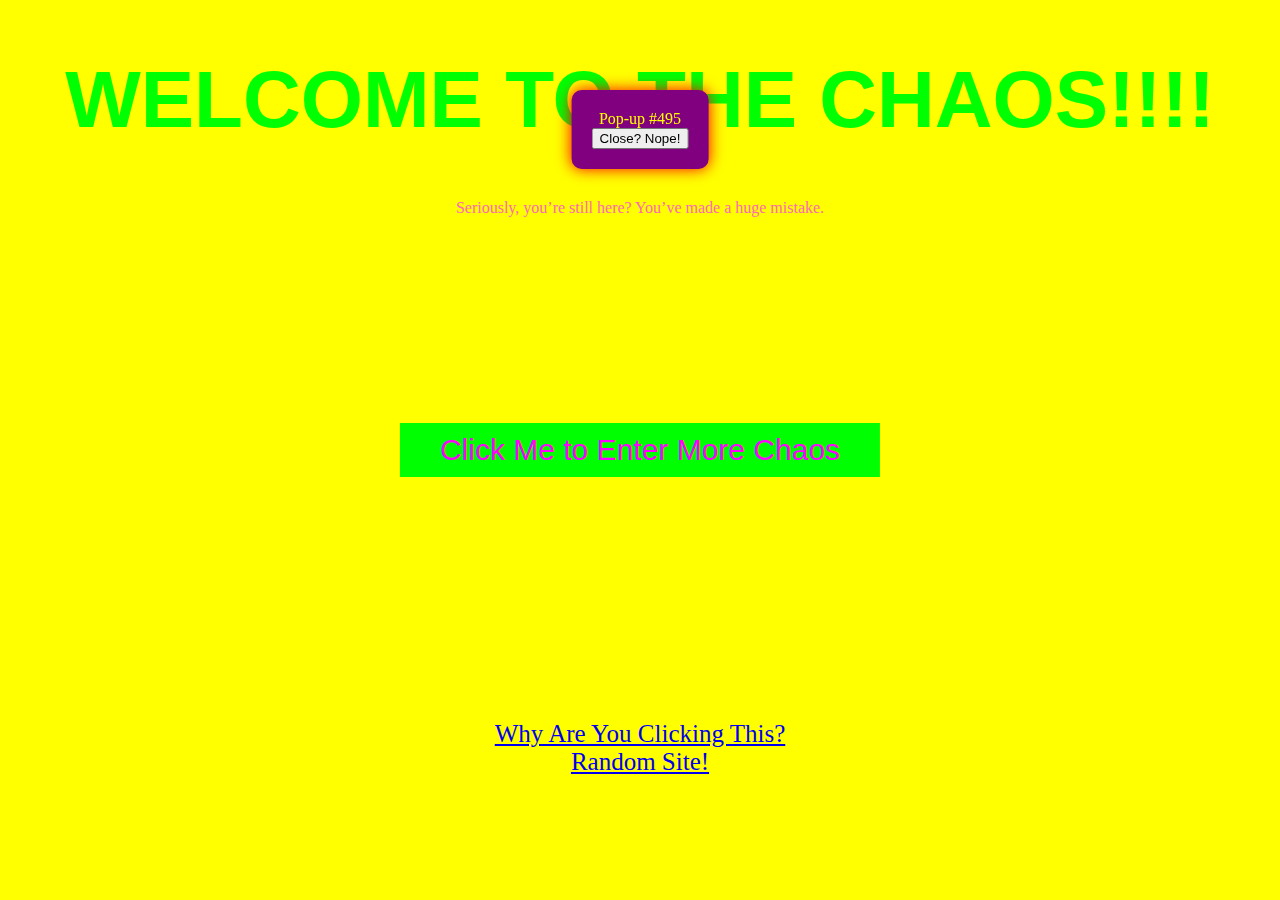
<file: index.html>
<!DOCTYPE html>
<html lang="en">
<head>
    <meta charset="UTF-8">
    <meta name="viewport" content="width=device-width, initial-scale=1.0">
    <link rel="stylesheet" href="css/styling.css">
    <title>WELCOME TO THE CHAOS!!!!</title>    
</head>
<body>
    <h1>WELCOME TO THE CHAOS!!!!</h1>
    <button class="btn" onclick="randomPopup()">Click Me to Enter More Chaos</button>
    <div class="random-links">
        <a href="javascript:void(0)" onclick="alert('Why are you clicking here?');">Why Are You Clicking This?</a>
        <br>
        <a href="https://www.randomsite.com">Random Site!</a>
    </div>

    <footer>
        <p>Seriously, you’re still here? You’ve made a huge mistake.</p>
    </footer>
    <script src="js/script.js"></script>
</body>
</html>
</file>
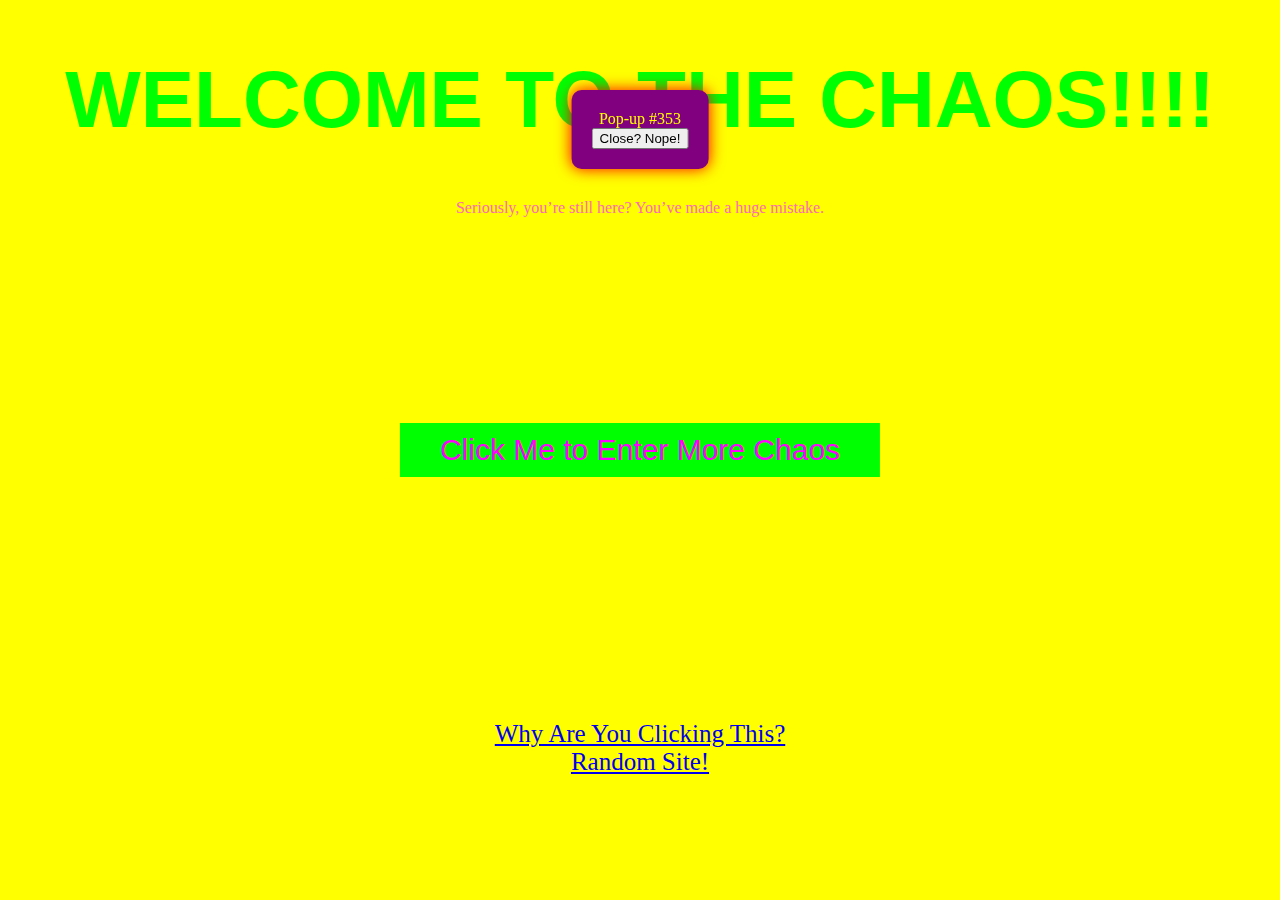
<file: index2.html>
<!DOCTYPE html>
<html lang="en">
<head>
    <meta charset="UTF-8">
    <meta name="viewport" content="width=device-width, initial-scale=1.0">
    <link rel="stylesheet" href="css/styling.css">
    <title>WELCOME TO THE CHAOS!!!!</title>    
</head>
<body>
    <h1>WELCOME TO THE CHAOS!!!!</h1>
    <button class="btn" onclick="randomPopup()">Click Me to Enter More Chaos</button>
    <div class="random-links">
        <a href="javascript:void(0)" onclick="alert('Why are you clicking here?');">Why Are You Clicking This?</a>
        <br>
        <a href="https://www.randomsite.com">Random Site!</a>
    </div>

    <footer>
        <p>Seriously, you’re still here? You’ve made a huge mistake.</p>
    </footer>
    <script src="js/javascript.js"></script>
</body>
</html>
</file>
<file: css/styling.css>
body {
    background-color: yellow;
    color: hotpink;
    font-family: 'Comic Sans MS', cursive;
    overflow: hidden;
    text-align: center;
}

/* Random crazy fonts and sizes */
h1 {
    font-family: 'Papyrus', sans-serif;
    font-size: 5em;
    color: lime;
    animation: bounce 1s infinite alternate;
}

/* The navigation is nowhere */
nav {
    display: none;
}

/* Pop-ups everywhere! */
.popup {
    display: none;
    position: fixed;
    top: 10%;
    left: 50%;
    transform: translateX(-50%);
    background-color: purple;
    color: yellow;
    padding: 20px;
    border-radius: 10px;
    box-shadow: 0 0 15px red;
    animation: popupMove 3s infinite alternate;
}

.btn {
    background-color: #00FF00;
    color: #FF00FF;
    font-size: 30px;
    padding: 10px 40px;
    border: none;
    cursor: pointer;
    position: absolute;
    top: 50%;
    left: 50%;
    transform: translate(-50%, -50%);
    animation: wiggle 0.5s infinite alternate;
}

@keyframes bounce {
    0% { transform: translateY(0); }
    100% { transform: translateY(-30px); }
}

@keyframes wiggle {
    0% { transform: translate(-50%, -50%) rotate(0deg); }
    100% { transform: translate(-50%, -50%) rotate(360deg); }
}

@keyframes popupMove {
    0% { top: 10%; }
    50% { top: 30%; }
    100% { top: 50%; }
}

.broken-img {
    width: 100%;
    height: 100%;
    background-color: black;
    display: inline-block;
    animation: shake 1s infinite;
}

@keyframes shake {
    0% { transform: translateX(0); }
    50% { transform: translateX(10px); }
    100% { transform: translateX(-10px); }
}

.random-links {
    position: absolute;
    top: 80%;
    left: 50%;
    transform: translateX(-50%);
    color: red;
    font-size: 25px;
}

.confusing-text {
    font-size: 25px;
    font-family: 'Impact', sans-serif;
    color: purple;
    position: absolute;
    bottom: 10%;
    left: 50%;
    transform: translateX(-50%);
    animation: textSpin 5s infinite linear;
}

@keyframes textSpin {
    0% { transform: translateX(-50%) rotate(0deg); }
    100% { transform: translateX(-50%) rotate(720deg); }
}
</file>
